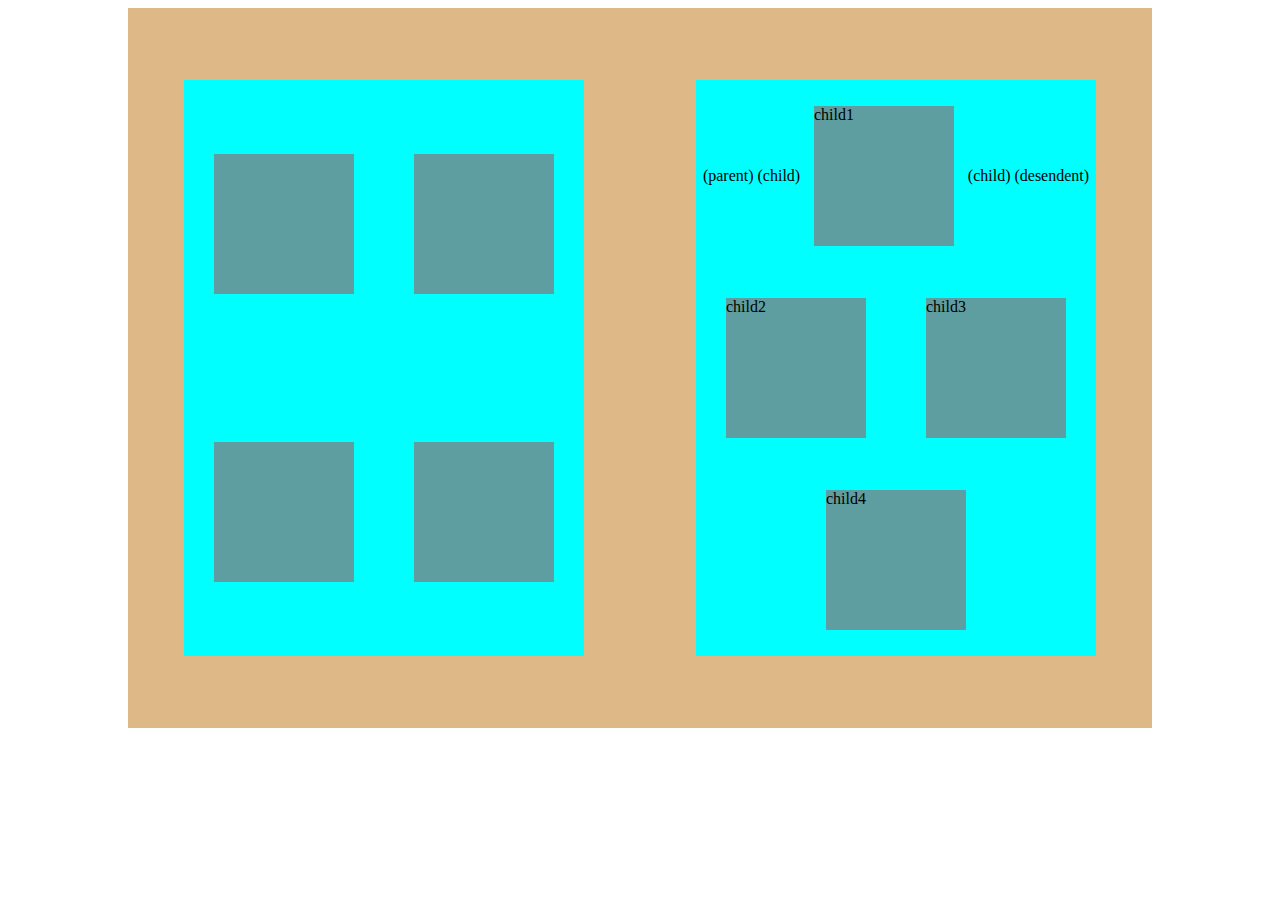
<file: index1.html>
<!DOCTYPE html>
<html lang="en">
<head>
  <meta charset="UTF-8">
  <meta http-equiv="X-UA-Compatible" content="IE=edge">
  <meta name="viewport" content="width=device-width, initial-scale=1.0">
  <link rel="stylesheet" href="style.css">
  <title>JavaScript tutorial</title>
</head>
<body id="name">
<div class="grand-parent" id="grand-parent"> 
  <div class="parent">
    <div class="child child-1" id="child-1"></div>
    <div class="child child-2"></div>
    <div class="child child-3"></div>
    <div class="child"></div>
  </div>
  <div class="parent" id="parent-2"> (parent) (child)
    <div class="child">child1</div> (child) (desendent)
    <div class="child">child2</div>
    <div class="child">child3</div>
    <div class="child">child4</div>
  </div>
</div>

<!-- <script src="./index.js"></script> -->
<script src="./dom.js"></script>
</body>
</html>
</file>
<file: style.css>
/* div{
  border: 2px solid black;
} */

body{
  display: flex;
  justify-content: center;
  align-items: center;
  
}
.grand-parent{
  background-color: burlywood;
  width: 80vw;
  height: 80vh;
  display: flex;
  justify-content: space-around;
  align-items: center;

}
.parent{
background-color: aqua;
width: 400px;
height: 80%;
display: flex;
justify-content: space-around;
align-items: center;
flex-wrap: wrap;
}

.child{
background-color: cadetblue;
width: 140px;
height: 140px;
}

.fonttext{
  font-size: 30px;
}

.textcolor{
  color: white;
}

.bgcolor{
  background-color: black;
}

.error{
  color: red;
   font-size: 45px;
}

.zoomOut{
  width: 200px;
  height: 200px;
}
</file>
